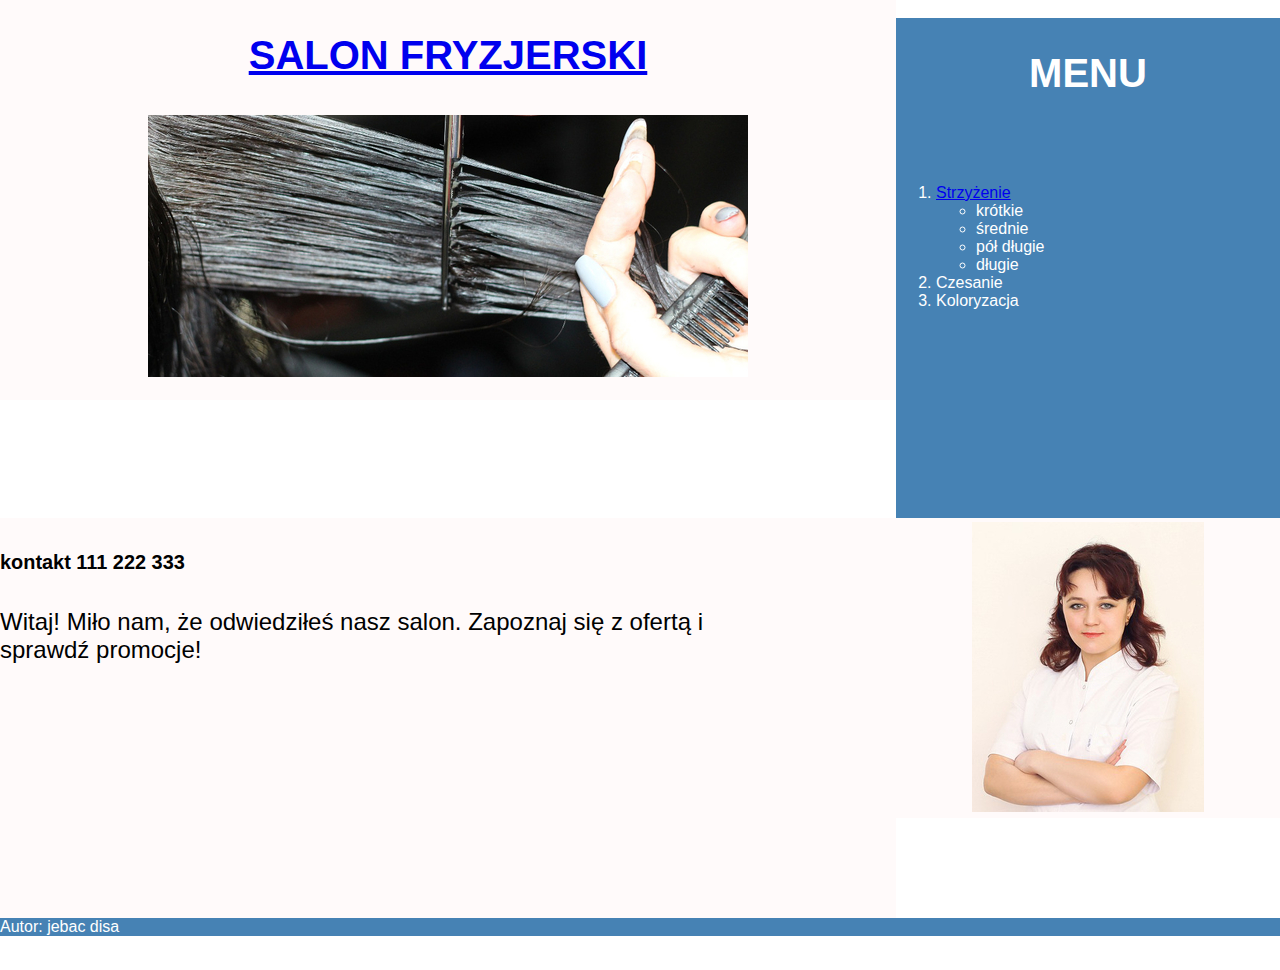
<file: fryzjer/index.html>
<!DOCTYPE html>
<html lang="en">
<head>
    <meta charset="UTF-8">
    <title>Usługi fryzjerskie</title>
    <link rel="stylesheet" href="styl2.css">
</head>
<body>
    <div class="lewy1">
            <h2><a href="index.html">SALON FRYZJERSKI</a></h2>
            <img src="obraz2.jpg" alt="Czesanie">
    </div>
    <div class="prawy1">    
        <h2>MENU</h2>
    </div>
    <div class="prawy2">
        <ol>
            <li><a href="fryzura.html">Strzyżenie</a></li>
            <ul>
                <li>krótkie</li>
                <li>średnie</li>
                <li>pół długie</li>
                <li>długie</li>
            </ul>
            <li>Czesanie</li>
            <li>Koloryzacja</li>
        </ol>
    </div>
    <div class="prawy3">
        <img src="obraz1.jpg" alt="Fryzjer">
    </div>
    <div class="lewy2">
        <h5>kontakt 111 222 333</h5>
        <p>Witaj! Miło nam, że odwiedziłeś nasz salon. Zapoznaj się z ofertą i <br> sprawdź promocje!</p>
    </div>
    
    <div class="stopka">
        <p>Autor: jebac disa</p>
    </div>
   
</body>
</html>
</file>
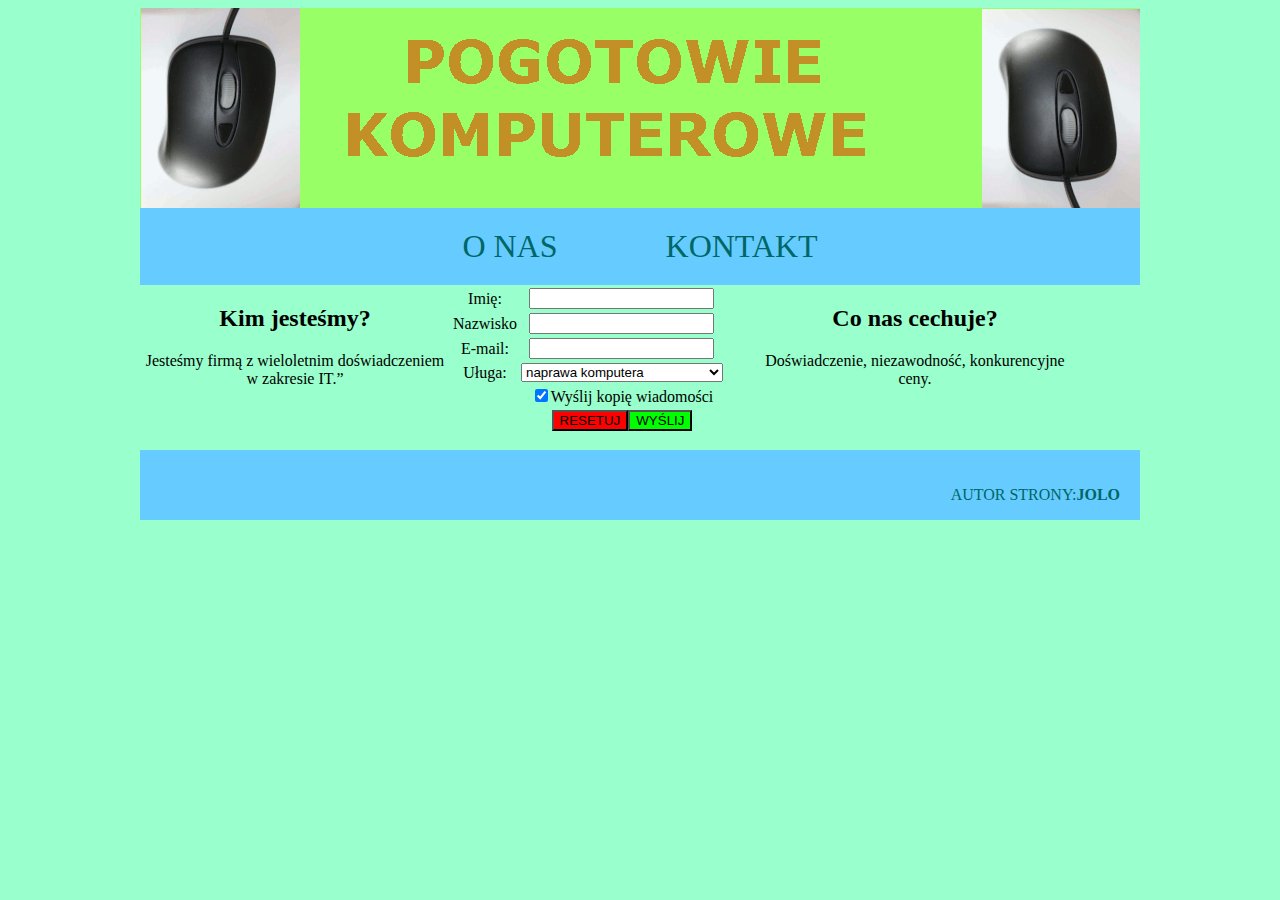
<file: id/index.html>
<!DOCTYPE html>
<html lang="PL">
<head>
    <meta charset="UTF-8">
    <title>Document</title>
    <link rel="stylesheet" href="styl.css">
    <link rel="shortcut icon" href="favicon.png">
    <script javascript>
        function formularz(){
            let imie = document.getElementById("imie").value;   
            let nazwisko = document.getElementById("nazwisko").value;
            let mail = document.getElementById("mail").value.toLowerCase();
            let lista = document.getElementById("lista");
            let wynik = document.getElementById("wynik");
            wynik.innerHTML = imie + " " + nazwisko + "<br/>" + mail + "<br/>" + "Usługa: " + lista.options[lista.selectedIndex].text;
    
            }
        </script>
</head>
<body>
    <div class="kontener">
    <div class="baner">
   <img src="animacja.gif">



    </div>


    <div class="menu">
    <a href="index.html">O NAS</a>
    <a href="kontakt.html">KONTAKT</a>


    </div>
    <div class="glowny1">
        <h2>Kim jesteśmy?</h2>
        <p>Jesteśmy firmą z wieloletnim doświadczeniem w zakresie IT.”</p>
    



    </div>





    <div class="glowny2">
  <form>
        <table>
    <tr>
    <td>Imię:</td><td><input type="text" id="imie"><td></td>
    </tr>
    <tr>
        <td>Nazwisko</td><td><input type="text" id="nazwisko"><td></td>
    </tr>
    <tr>
        <td>E-mail:</td><td><input type="text" id="mail"><td></td>
    </tr>
    <tr>
        <td>Uługa:</td><td><select id="lista">
            <option value="naprawa komputera">naprawa komputera</option>
            <option value="odzyskiwanie danych">odzyskiwanie danych</option>
            <option value="problemy z oprogramowaniem">problemy z oprogramowaniem</option>
            <option value="konfiguracja sieci LAN"> konfiguracja sieci LAN</option>
            <option value="inne "> inne </option>
            </select>
            </td>


    </tr>
    <tr>
        <td></td><td><input type="checkbox" checked>Wyślij kopię wiadomości</input></td>
    </tr>
    <tr>
    <td></td><td><button type="reset" >RESETUJ</button><button type="button" id="wyslij" onclick="formularz();">WYŚLIJ</button></td>
    </tr>
    </table>
    </form>
    <p id="wynik">
       
    </p>
    </div>




    <div class="glowny3">
        <h2>Co nas cechuje?</h2>
        <p>Doświadczenie, niezawodność, konkurencyjne ceny.</p>
    




    </div>

    <div class="stopka">
<p>AUTOR STRONY:<strong>JOLO</strong></p>
     



    </div>
</div>

</body>
</html>
</file>
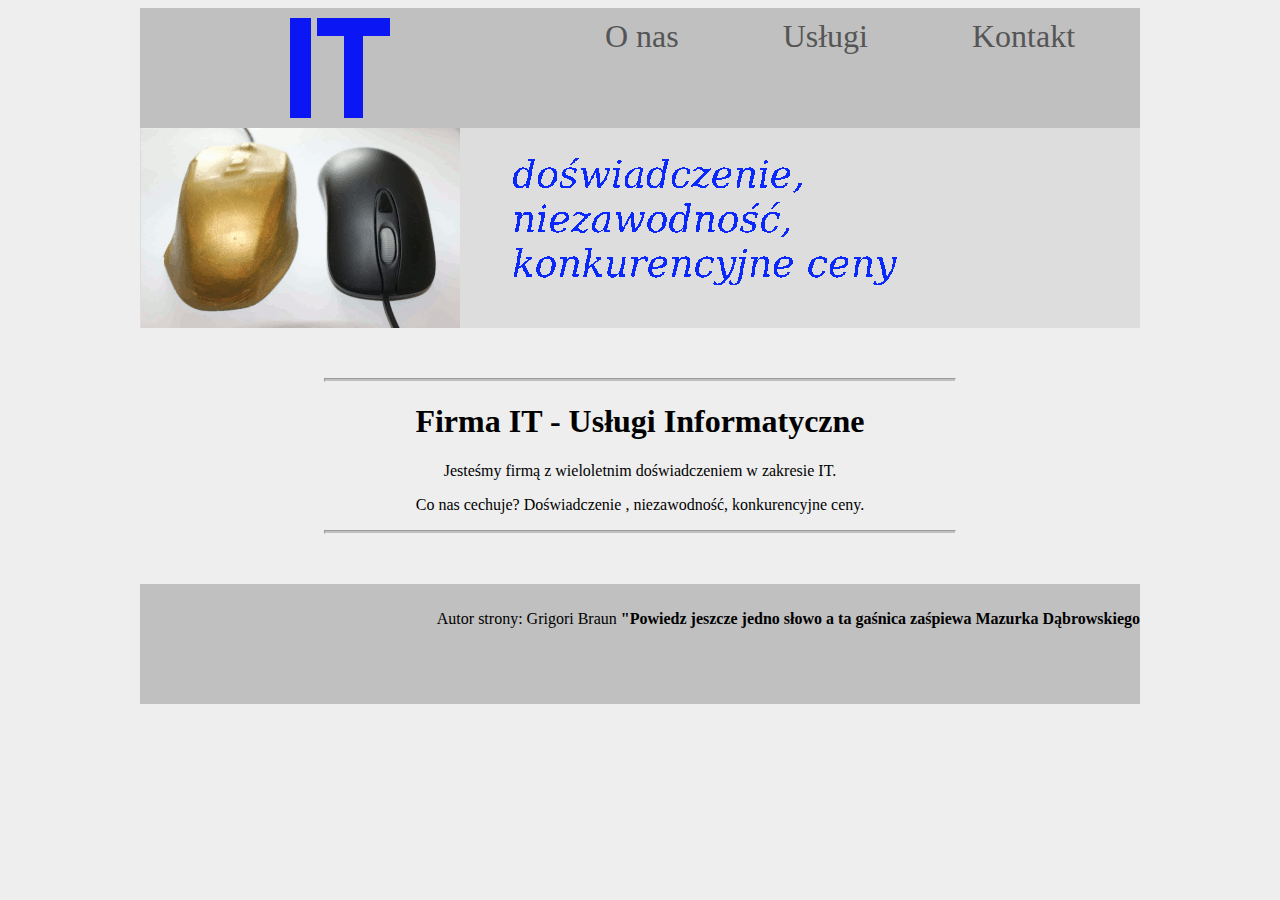
<file: idc/index.html>
<!DOCTYPE html>
<html lang="en">
<head>
    <meta charset="UTF-8">
    <title>Usługi Informatyczne</title>
    <link rel= "stylesheet" href = "styl.css">
    <link rel="shortcut icon" href="LOGO.png">
</head>
<body>
    <div class="kontener">
        <div class="logo">
            <img src="LOGO.png" alt="logo firmy">
        </div>
        <div class="menu">
            <a href="index.html">O nas</a>
            <a href="uslugi.html">Usługi</a>
            <a href="kontakt.html">Kontakt</a>
        </div>        
   
    <div class="banner">
        <img src="Baner2.gif">
    </div>
    <div class="glowny">
        <hr>
        <h1>Firma IT - Usługi Informatyczne</h1>
        <p>Jesteśmy firmą z wieloletnim doświadczeniem w zakresie IT.</p>
        <p>Co nas cechuje? Doświadczenie , niezawodność, konkurencyjne ceny.</p>
        <hr>
    </div>
    <div class="stopka">
        <p>Autor strony: Grigori Braun <b>"Powiedz jeszcze jedno słowo a ta gaśnica zaśpiewa Mazurka Dąbrowskiego</b></p>
    </div>
    </div>  
</body>
</html>
</file>
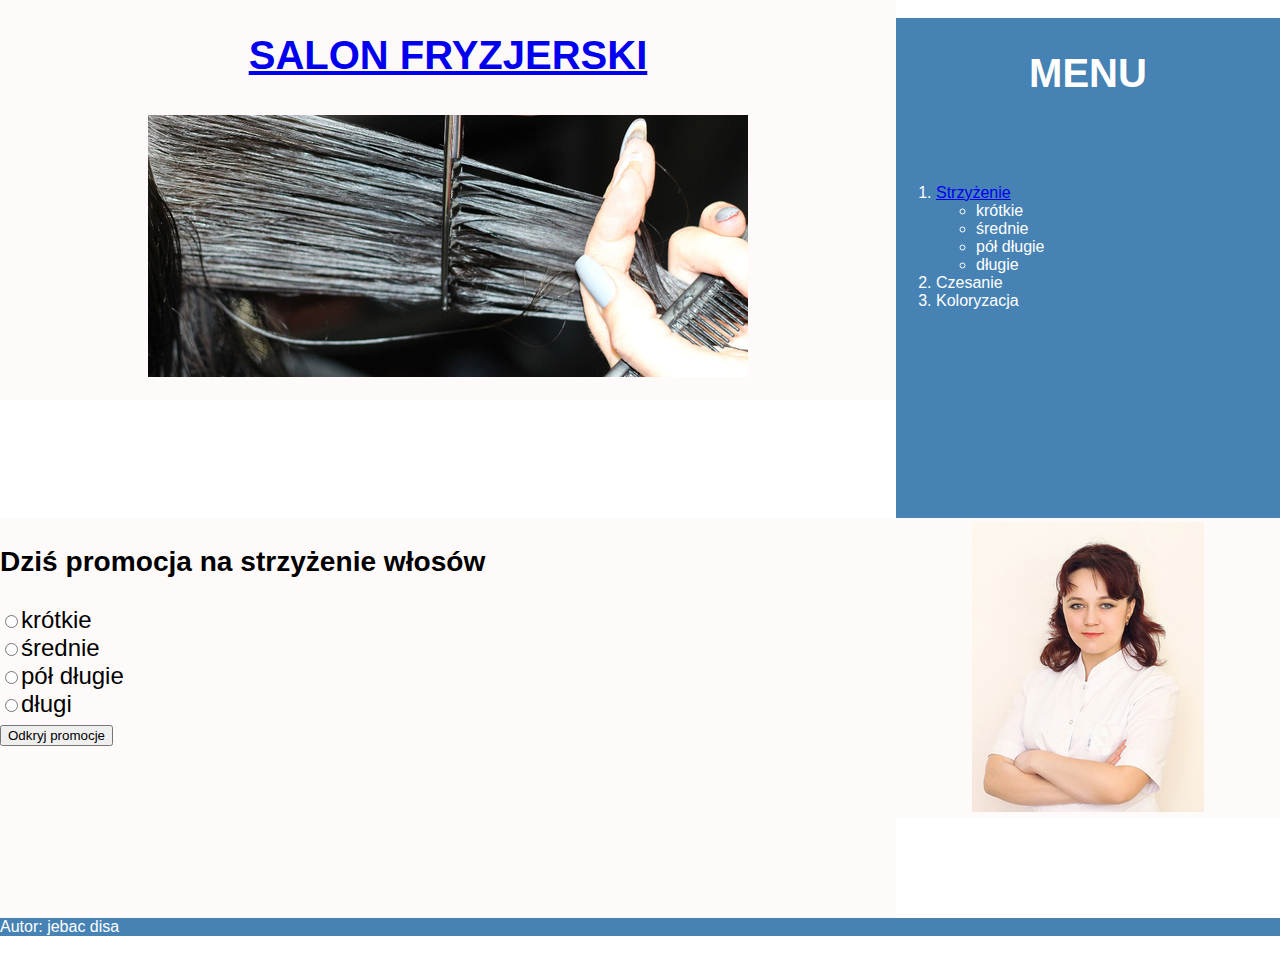
<file: fryzjer/fryzura.html>
<!DOCTYPE html>
<html lang="en">
<head>
    <meta charset="UTF-8">
    <title>Usługi fryzjerskie</title>
    <link rel="stylesheet" href="styl2.css">
</head>
<body>

    <div class="lewy1">
            <h2><a href="index.html">SALON FRYZJERSKI</a></h2>
            <img src="obraz2.jpg" alt="Czesanie">
    </div>
    <div class="prawy1">    
        <h2>MENU</h2>
    </div>
    <div class="prawy2">
        <ol>
            <li><a href="fryzura.html">Strzyżenie</a></li>
            <ul>
                <li>krótkie</li>
                <li>średnie</li>
                <li>pół długie</li>
                <li>długie</li>
            </ul>
            <li>Czesanie</li>
            <li>Koloryzacja</li>
        </ol>
    </div>
    <div class="prawy3">
        <img src="obraz1.jpg" alt="Fryzjer">
    </div>
    <div class="lewy2">
        <h3>
            Dziś promocja na strzyżenie włosów
        </h3>
        <input type="radio" name="strz" id="1" value="25">krótkie <br>
        <input type="radio" name="strz" id="2" value="30">średnie<br>
        <input type="radio" name="strz" id="3" value="40">pół długie<br>
        <input type="radio" name="strz" id="4" value="50">długi<br>
        <button type="button" onclick="checkprice();">Odkryj promocje</button>
        <p id="wynik"></p>
    </div>
    
    
    <div class="stopka">
        <p>Autor: jebac disa</p>
    </div>
    <script src="script.js"></script>
</body>
</html>
</file>
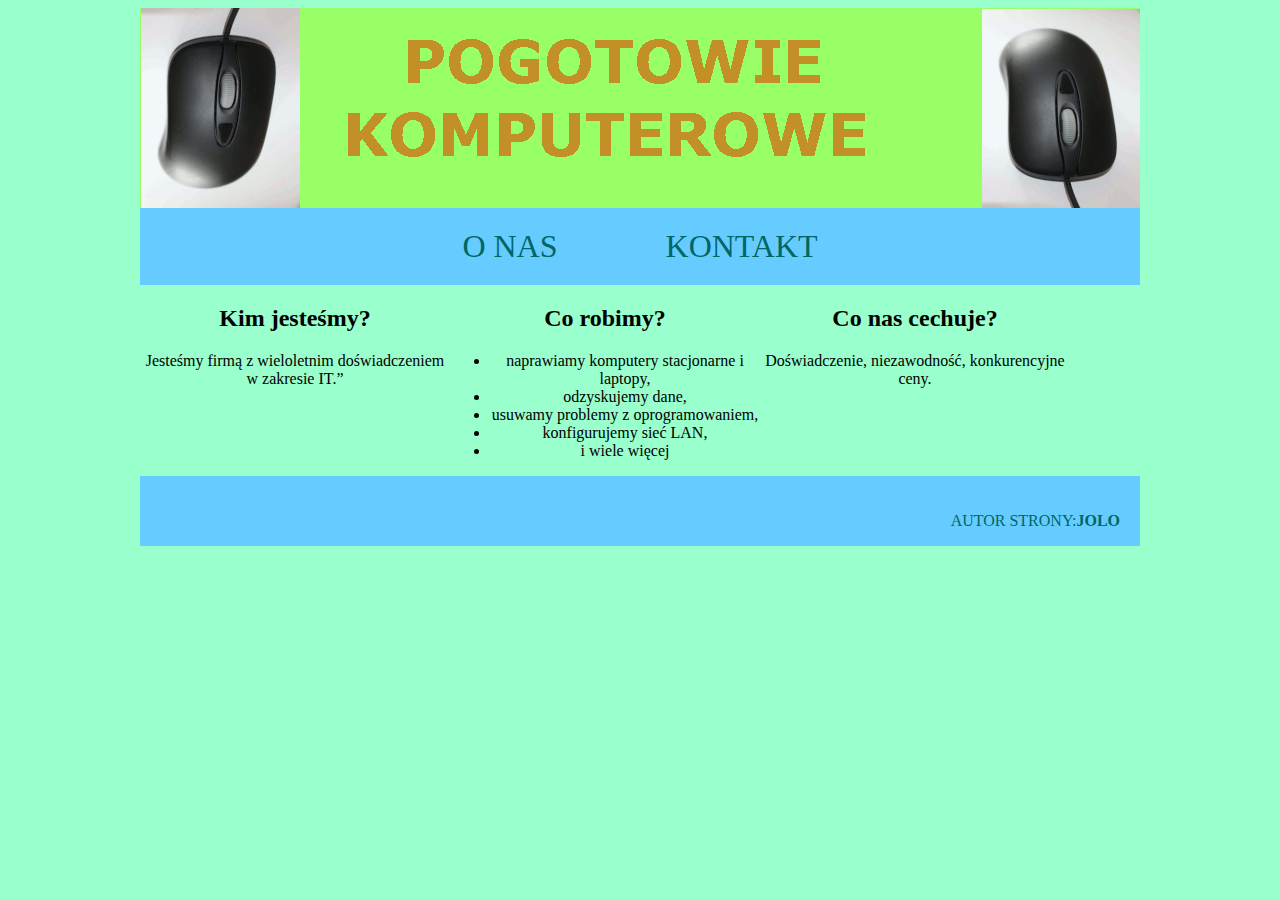
<file: id/kontakt.html>
<!DOCTYPE html>
<html lang="PL">
<head>
    <meta charset="UTF-8">
    <title>Pogotowie komputerowe</title>
    <link rel="stylesheet" href="styl.css">
    <link rel="shortcut icon" href="favicon.png">
</head>
<body>
    <div class="kontener">
    <div class="baner">
   <img src="animacja.gif">



    </div>


    <div class="menu">
    <a href="index.html">O NAS</a>
    <a href="kontakt.html">KONTAKT</a>


    </div>
    <div class="glowny1">
    <h2>Kim jesteśmy?</h2>
    <p>Jesteśmy firmą z wieloletnim doświadczeniem w zakresie IT.”</p>



    </div>
    <div class="glowny2">
    <h2>Co robimy?</h2>
    <ul>
       <li>naprawiamy komputery stacjonarne i laptopy,</li>
       <li>odzyskujemy dane,</li>
       <li>usuwamy problemy z oprogramowaniem,</li>
       <li>konfigurujemy sieć LAN,</li>
       <li>i wiele więcej</li>
    </ul>
    </div>




    <div class="glowny3">
    <h2>Co nas cechuje?</h2>
    <p>Doświadczenie, niezawodność, konkurencyjne ceny.</p>




    </div>

    <div class="stopka">
    <p>AUTOR STRONY:<strong>JOLO</strong></p>
     



    </div>
    </div>
</body>
</html>
</file>
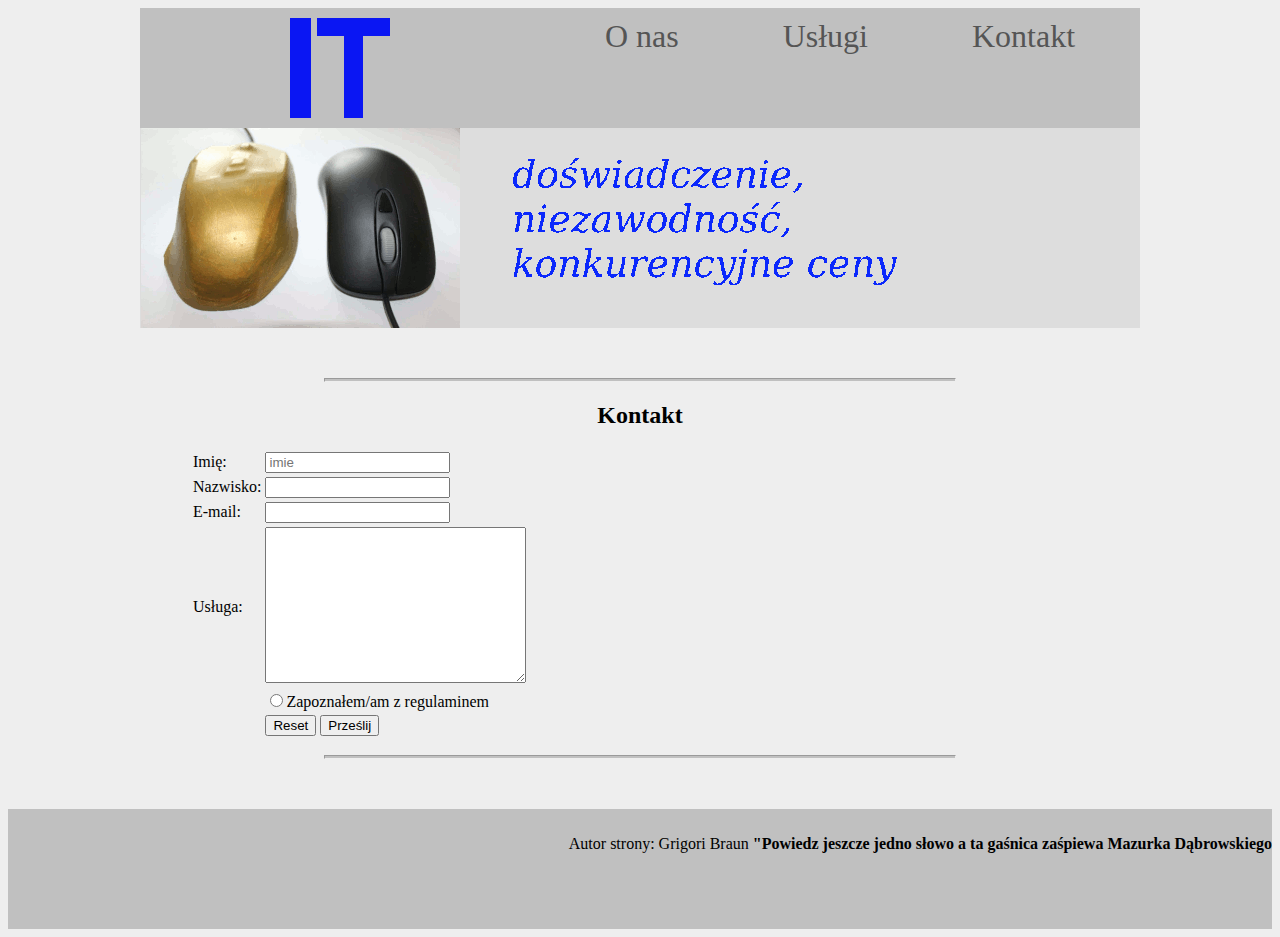
<file: idc/kontakt.html>
<!DOCTYPE html>
<html lang="en">
<head>
    <meta charset="UTF-8">
    <title>Usługi Informatyczne</title>
    <link rel= "stylesheet" href = "styl.css">
    <link rel="shortcut icon" href="LOGO.png">
    <script src="script.js"></script>
</head>
<body>
    <div class="kontener">
        <div class="logo">
            <img src="LOGO.png" alt="logo firmy">
        </div>
        <div class="menu">
            <a href="index.html">O nas</a>
            <a href="uslugi.html">Usługi</a>
            <a href="kontakt.html">Kontakt</a>
        </div>        
    
    <div class="banner">
        <img src="Baner2.gif">
    </div>
    <div class="glowny">
        <hr>
        <h2>Kontakt</h2>
        <form >
        <table>
            <tr>
                <td>Imię:</td><td><input type="text" id="imie" placeholder="imie"></td>
            </tr>
            <tr>
                <td>Nazwisko:</td><td><input type="text" id="nazwisko"></td>
            </tr>
            <tr>
                <td>E-mail:</td><td><input type="text" id="mail"></td>
            </tr>
            <tr>
                <td>Usługa:</td><td><textarea  id="us" cols="30" rows="10" ></textarea></td>
            </tr>
            <tr>
                <td></td><td><input type="radio" id="zap">Zapoznałem/am z regulaminem</td>
            </tr>
            <tr>
                <td></td><td><input type="reset"> <button type="button" onclick="validate();">Prześlij</button></td>
            </tr>
        
        </table>
    </form>
    <p id = "holder">

    </p>
        <hr>

    </div>
    </div>
    <div class="stopka">
        <p>Autor strony: Grigori Braun <b>"Powiedz jeszcze jedno słowo a ta gaśnica zaśpiewa Mazurka Dąbrowskiego</b></p>
    </div>
    
</body>
</html>
</file>
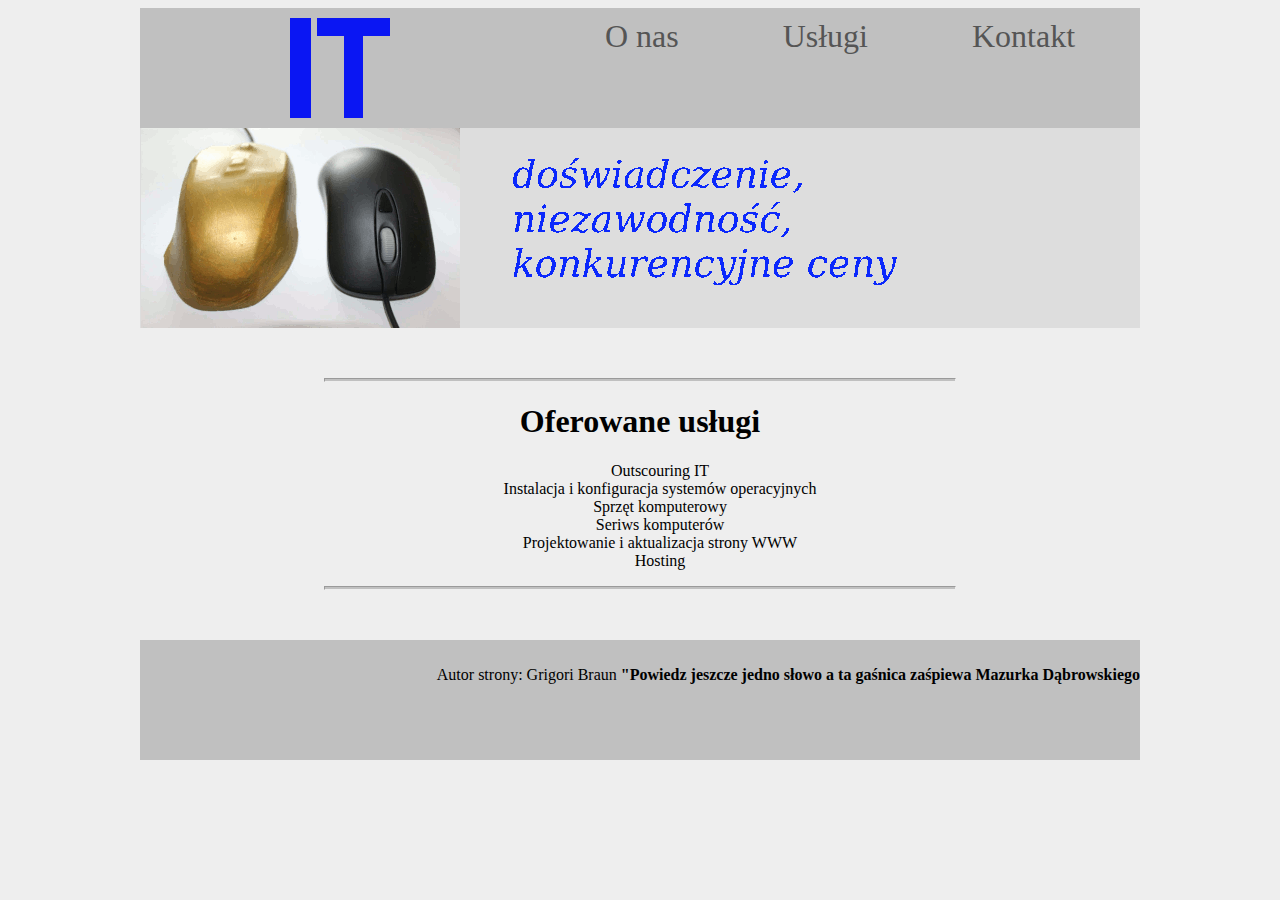
<file: idc/uslugi.html>
<!DOCTYPE html>
<html lang="en">
<head>
    <meta charset="UTF-8">
    <title>Usługi Informatyczne</title>
    <link rel= "stylesheet" href = "styl.css">
    <link rel="shortcut icon" href="LOGO.png">
</head>
<body>
    <div class="kontener">
        <div class="logo">
            <img src="LOGO.png" alt="logo firmy">
        </div>
        <div class="menu">
            <a href="index.html">O nas</a>
            <a href="uslugi.html">Usługi</a>
            <a href="kontakt.html">Kontakt</a>
        </div>        
   
    <div class="banner">
        <img src="Baner2.gif">
    </div>
    <div class="glowny">
        <hr>
        <h1>Oferowane usługi</h1>
        <ul>
            <li>Outscouring IT</li>
            <li>Instalacja i konfiguracja systemów operacyjnych</li>
            <li>Sprzęt komputerowy</li>
            <li>Seriws komputerów</li>
            <li>Projektowanie i aktualizacja strony WWW</li>
            <li>Hosting</li>
        </ul>
        <hr>
    </div>
    <div class="stopka">
        <p>Autor strony: Grigori Braun <b>"Powiedz jeszcze jedno słowo a ta gaśnica zaśpiewa Mazurka Dąbrowskiego</b></p>
    </div>
    </div>
</body>
</html>
</file>
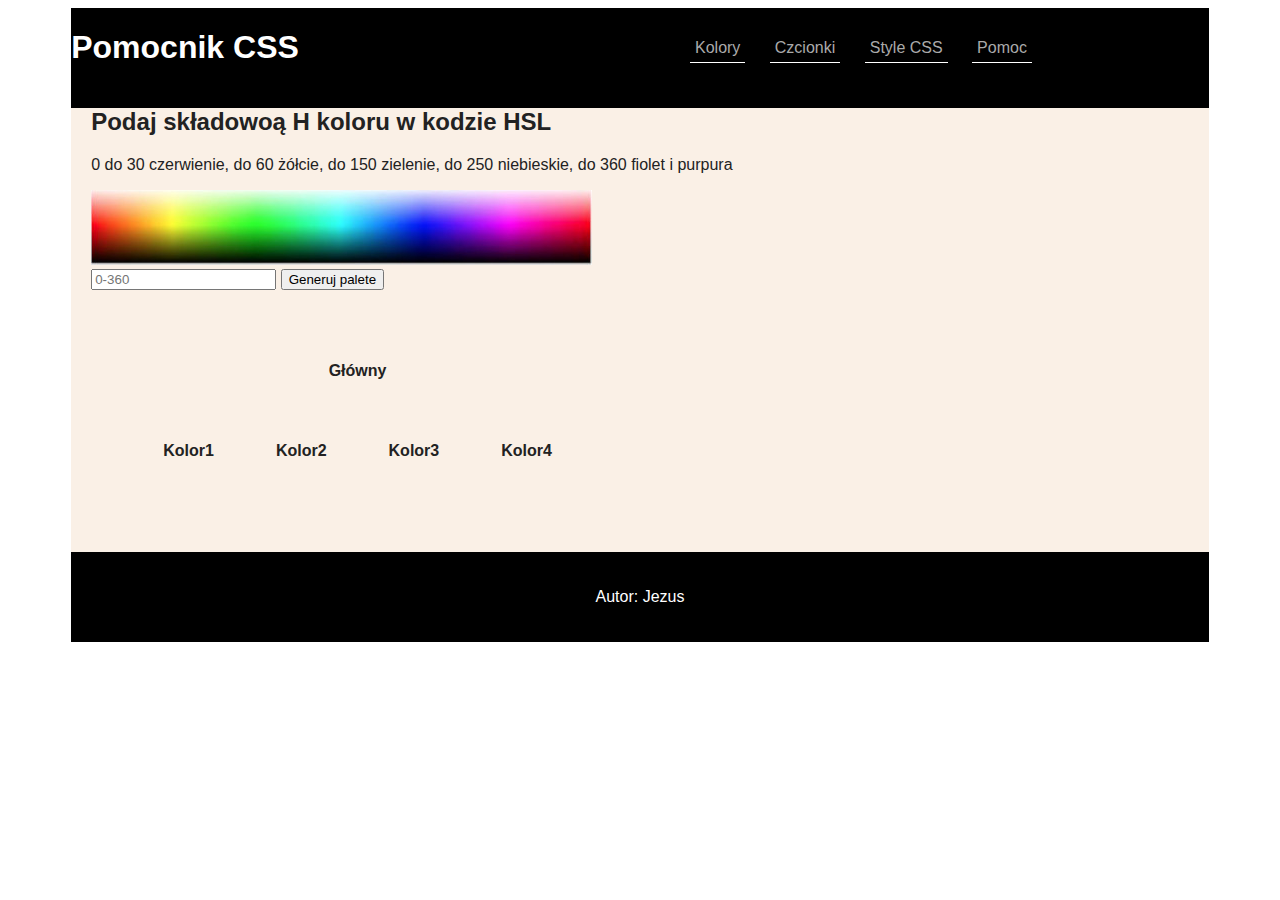
<file: kolorki/kolory.html>
<!DOCTYPE html>
<html lang="PL EN">
<head>
    <meta charset="UTF-8">
    <title>Pomocnik CSS</title>
    <link rel="stylesheet" href="styl2.css">
    
</head>
<body>
    <div class="kontener">
        <div class="baner1">
            <h1>Pomocnik CSS</h1>
        </div>
        <div class="baner2">
            <ul>
                <li><a href="kolory.html">Kolory</a></li>
                <li><a href="czcionki.html">Czcionki</a></li>
                <li><a href="style.html">Style CSS</a></li>
                <li><a href="https://www.w3schools.com/css/" blank>Pomoc</a></li>
            </ul>
        </div>
        <div class="glowny">
            <h2>Podaj składowoą H koloru w kodzie HSL</h2>
            <p>0 do 30 czerwienie, do 60 żółcie, do 150 zielenie, do 250 niebieskie, do 360 fiolet i purpura</p>
            <img src="kolory.jpg" alt="Przestrzeń barw HSL"><br>
            <input type="number" id="kolor" placeholder="0-360">
            <button type="button" onclick="changeColor();">Generuj palete</button>
            <table>
                <tr>
                    <td colspan="4" id="main">Główny</td>
                </tr>
                <tr>
                    <td id="kolor1">Kolor1</td><td id="kolor2">Kolor2</td><td id="kolor3">Kolor3</td><td id="kolor4">Kolor4</td>
                </tr>
            </table>
        </div>

        <div class="stopka">
                <p>Autor: Jezus</p>
        </div>
    </div>
    <script src="script.js"></script>
</body>
</html>
</file>
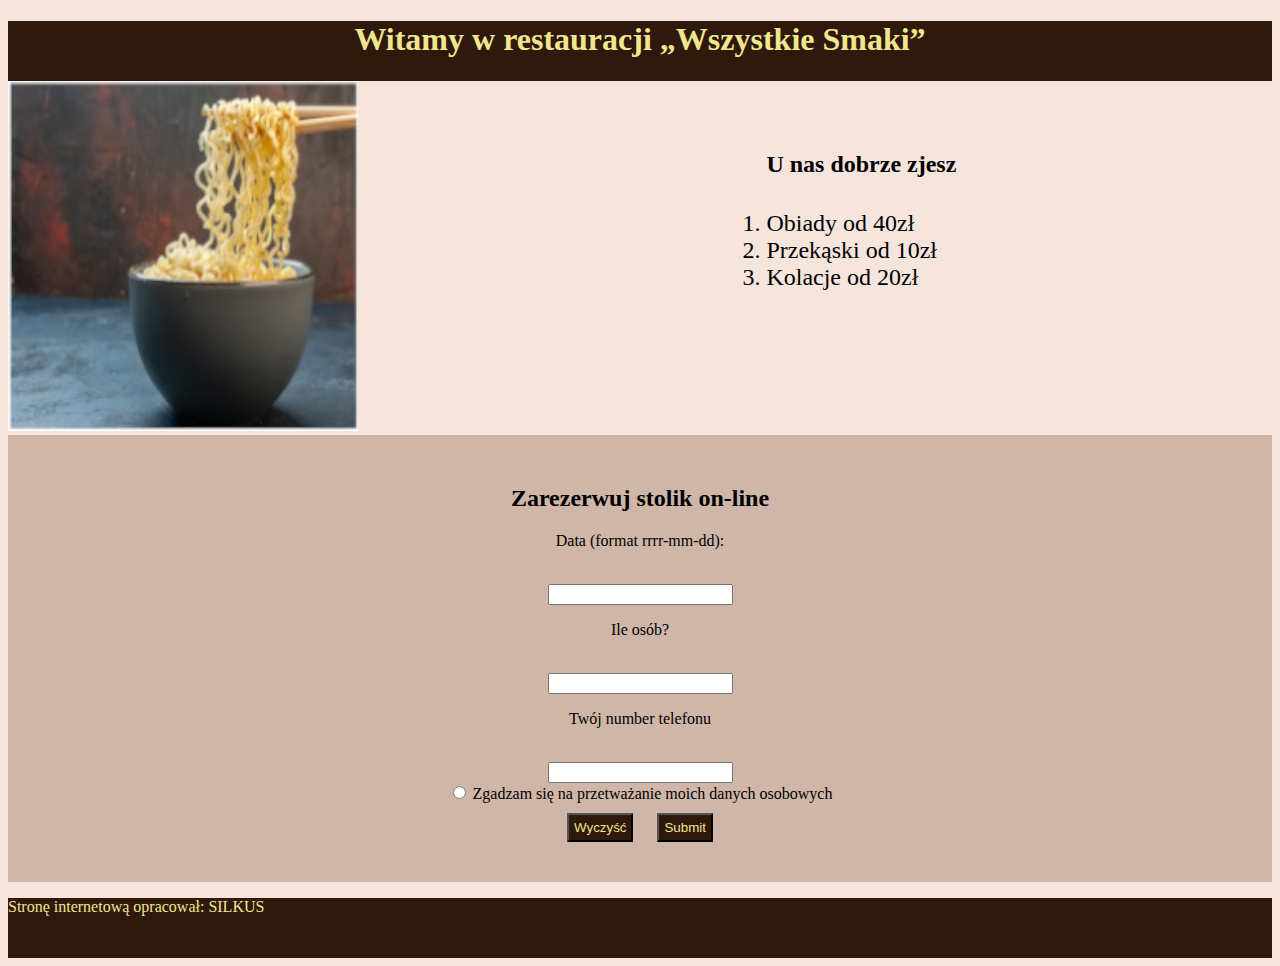
<file: INF03_2022/inf03/restaruacja.html>
<!DOCTYPE html>

<head>
    <meta charset="UTF-8">
    <title>Restauracja Wszystkie Smak</title>
    <link rel="stylesheet" href="styl1.css">
</head>
<body>
    <div class="baner">
        <h1>Witamy w restauracji „Wszystkie Smaki”</h1>
    </div>
    <div class="lewy">
        <img src="menu.jpg" alt="Nasze danie" height="350px">
    </div>
    <div class="prawy">
        <h4>U nas dobrze zjesz</h4>
        <ol>
            <li>Obiady od 40zł</li>
            <li>Przekąski od 10zł</li>
            <li>Kolacje od 20zł</li>
        </ol>
    </div>
    <div class="dolny">
        <h2>Zarezerwuj stolik on-line</h2>
        <form action="rezerw.php" method="POST">
            <p>Data (format rrrr-mm-dd):</p><br>
            <input type="text" name="data" id="data"><br>
            <p>Ile osób?</p><br>
            <input type="number" name="ilos"><br>
            <p>Twój number telefonu</p><br>
            <input type="text" name="telefon"><br>
            <input type="radio" name ="confirm"> Zgadzam się na przetważanie moich danych osobowych  <br>
            <input type="reset" value="Wyczyść" class="Rezerwuj">  <input type="submit" name="Rezerwuj" class="Rezerwuj">

        </form>
    </div>
    <div class="stopka">
        <p>Stronę internetową opracował: SILKUS</p>
    </div>
</body>
</html>
</file>
<file: fryzjer/styl2.css>
body{
    font-family: Helvetica;
    display: inline;
}
.lewy1{
     height: 400px;
     width: 70%;
     background-color: snow;
     text-align: center;
     float: left;
    
}
.lewy2{
    height: 400px;
    width: 70%;
    background-color: snow;
    font-size: 150%;
    float: left;

}
.prawy1{
    height: 150px;
    width: 30%;
    background-color: steelblue;
    color: white;
    text-align: center;
    float: right;
    
}
.prawy2{
    height: 350px;
    width: 30%;
    background-color: steelblue;
    color: white;
    float: right;
    
}
.prawy3{
    height: 300px;
    width: 30%;
    background-color: snow;
    text-align: center;
    float: right;
    clear: both;
}
.stopka{
    background-color: steelblue;
    color: white;
    clear: both;
}
h2{
    font-size: 250%;
}
img{
    padding: 4px;
}
img:hover{
    padding: 3px;
    border: 1px solid steelblue;
}
</file>
<file: id/styl.css>
body{

    background-color:  #99FFCC;
    
    }
    
    .kontener{
    width: 1000px;
    margin:auto;
    }
    
    .baner{
        background-color: #99FF66;
        height:200px;
    }
    
    
    .menu{
    background-color:#66CCFF;
    text-align: center;
    padding-top: 20px;
    padding-bottom: 20px;
    font-size:200%;
    
    
    }
    
    .glowny1, .glowny2, .glowny3{
    width:310px;
    text-align: center;
    float:left;
    
    
    
    
    
    }
    
    .stopka{
    background-color:  #66CCFF;
    color: #006666;
    text-align:right;
    height:30px;
    padding:20px;
    clear:both;
    }
    
    a{
    color: #006666;
    text-align: right;
    text-decoration: none;
    margin:50px;
    
    }
    
    h2, h3{
    
    text-align: center;
    }
    
    
    button[type=reset ]{
    
    background-color: #FF0000;
    
    }
    button[type=button]
    {
    
    background-color: #00FF00  ;
    }
</file>
<file: idc/styl.css>
body{
    background-color: #EEEEEE;
    box-sizing: border-box;
}
.kontener{
    width: 1000px;
    margin: auto;
    text-align: center;

   
}
ul{
    list-style: none;
}
.stopka{

    background-color: #C0C0C0;
    height: 100px;
    padding-bottom: 10px;
    padding-top: 10px;
}

.logo , .menu{
    
    background-color: #C0C0C0;
    height: 100px;
    padding-top: 10px;
    padding-bottom: 10px;
}
.logo{
    width: 400px;
    float: left;
    background-color:  #C0C0C0;;
}
.menu{
    width: 600px;
    float: left;
}
.banner{
    background-color: #DDDDDD;
    height: 200px;
    clear: both;
}
.glowny{
    margin: 50px;
}
.stopka{
    text-align: right;
}
.menu a{
    background-color: #C0C0C0;
    color:  #555555;
    margin: 50px;
    font-size: 200%;
    text-decoration: none;
    
}
hr{
    background-color: #C0C0C0;
    width: 70%;
    height: 2px;
}
table{
    text-align: left;
}
</file>
<file: kolorki/styl2.css>
.kontener{
    font-family: Helvetica, sans-serif;
    background-color: Linen;
    color: #222;
    margin: auto;
    width: 90%;
}
.baner1 , .baner2{
    background-color: black;
    color: white;
    width: 50%;
    height: 100px;
    float: left;
}
.glowny{
    padding: 20px;
}
.stopka{
    background-color: black;
    color: white;
    padding: 20px;
    text-align: center;
}
table{
    margin: 40px;
}
td,th{
    padding: 30px;
    text-align: center;
    font-weight: bold;
}
a{
    color: #aaa;
    text-decoration: none;
}
a:hover{
    color: white;
}
li{
   display: inline-block; 
   padding: 5px;
   margin: 10px;
   border-bottom: 1px solid white;
}
</file>
<file: INF03_2022/inf03/styl1.css>
body{
    background-color: #F6E5DC;
}

button{
    margin: 10px;
    padding: 5px;
    background-color:#2F180C ;
    color: khaki;
}
.Rezerwuj{
    margin: 10px;
    padding: 5px;
    background-color:#2F180C ;
    color: khaki;
}

.baner{
    background-color: #2F180C;
    text-align: center;
    color: khaki;
    height:  60px;

}

.lewy{
    width: 60%;
    float: left;
}
.prawy{
    font-size: 150%;
    margin: 70px;
}
.dolny{
    clear: both;
    background-color: #D0B6A8;
    text-align: center;
    padding: 30px;
}

.stopka{
    background-color: #2F180C;
    color: khaki;
    height: 60px;
}
</file>
